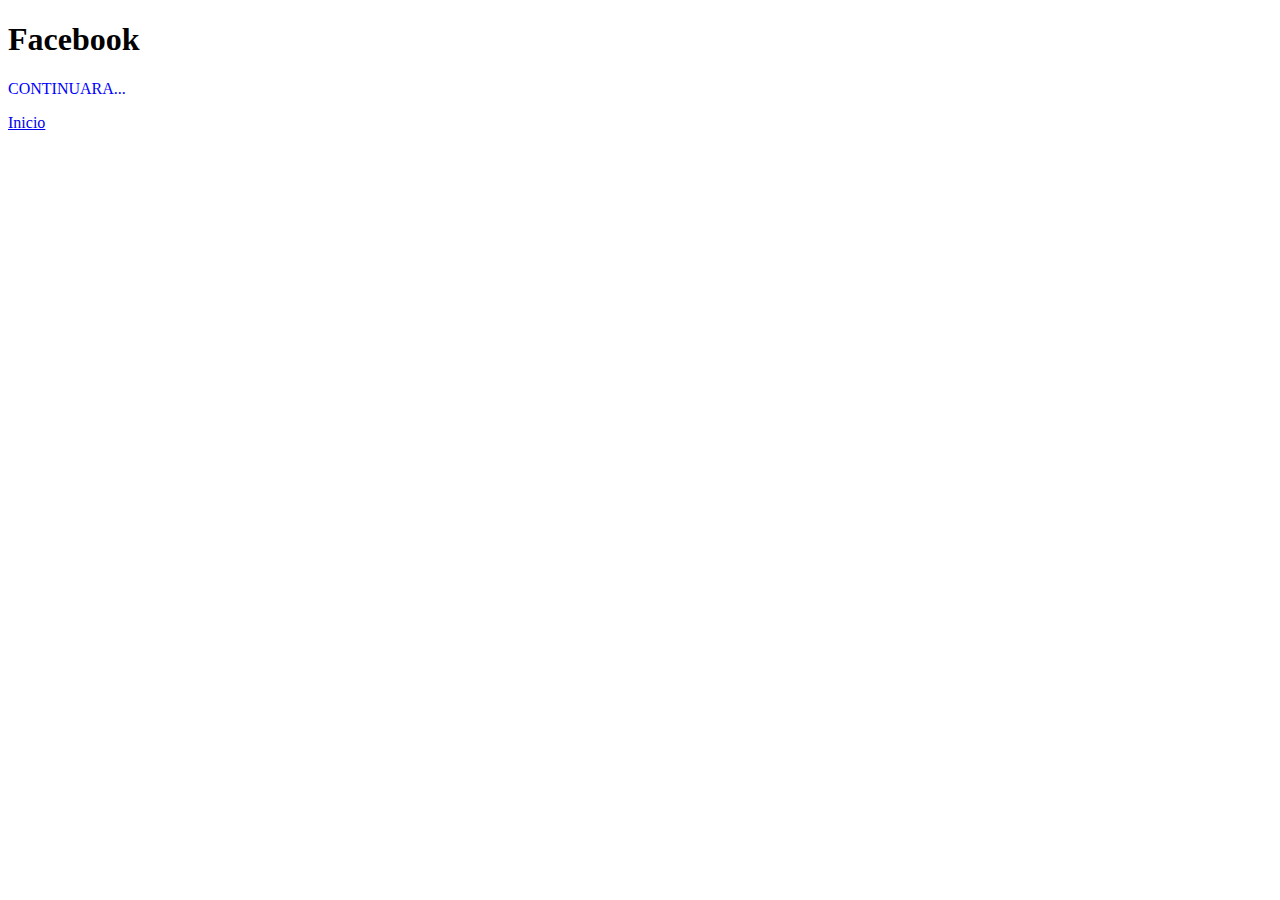
<file: fb.html>
<!DOCTYPE html>
<html lang="en">
<head>
    <meta charset="UTF-8">
    <meta name="viewport" content="width=device-width, initial-scale=1.0">
    <title>Las mejores redes sociales</title>
    <style>
        hi{color: red;}
        p{color: blue;}
    </style>
</head>
<body>
    <h1>Facebook</h1>
    <p>CONTINUARA...</p>
    <A href="index.html">Inicio</A>
</body>
</html>
</file>
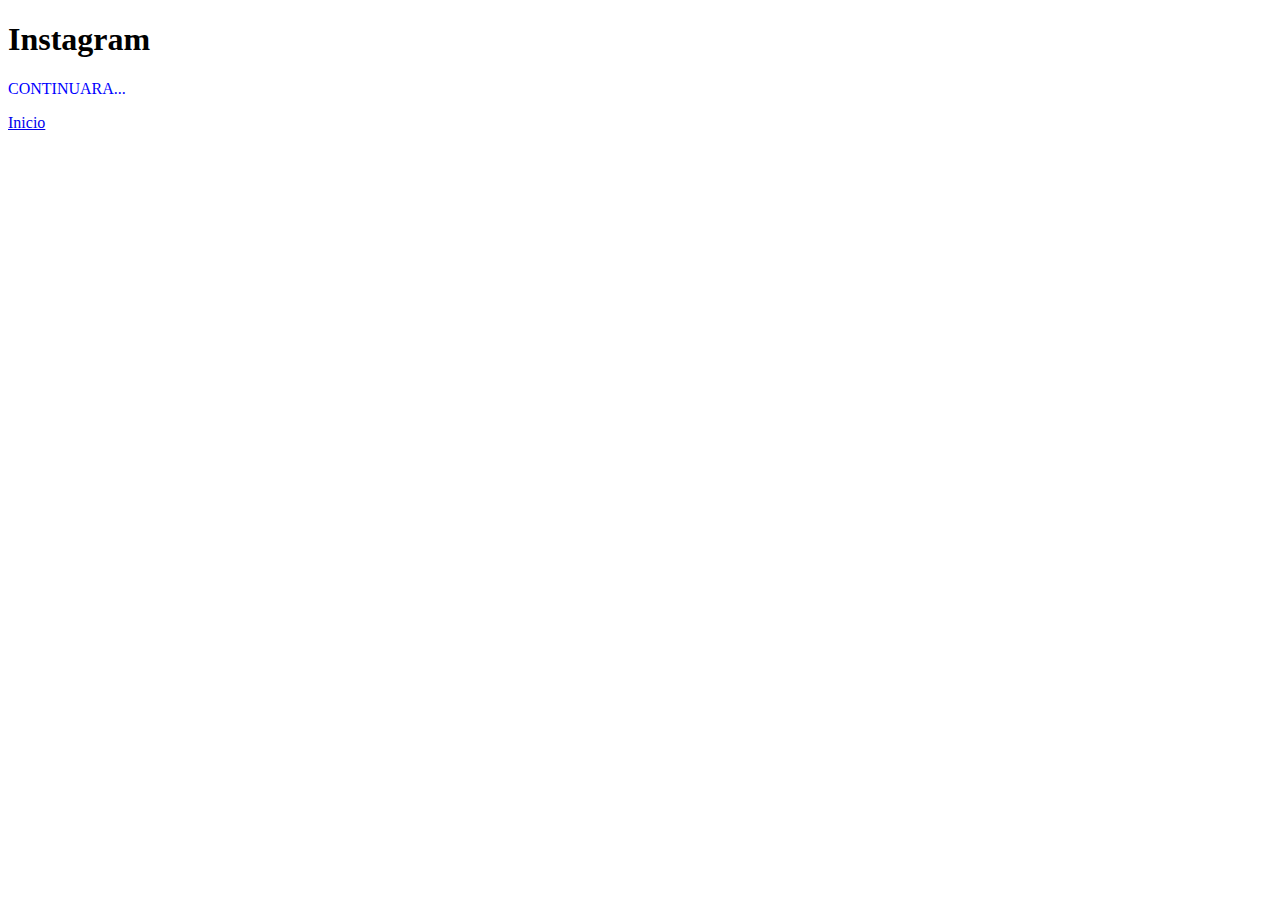
<file: inst.html>
<!DOCTYPE html>
<html lang="en">
<head>
    <meta charset="UTF-8">
    <meta name="viewport" content="width=device-width, initial-scale=1.0">
    <title>Las mejores redes sociales</title>
    <style>
        hi{color: red;}
        p{color: blue;}
    </style>
</head>
<body>
    <h1>Instagram</h1>
    <p>CONTINUARA...</p>
    <A href="index.html">Inicio</A>
</body>
</html>
</file>
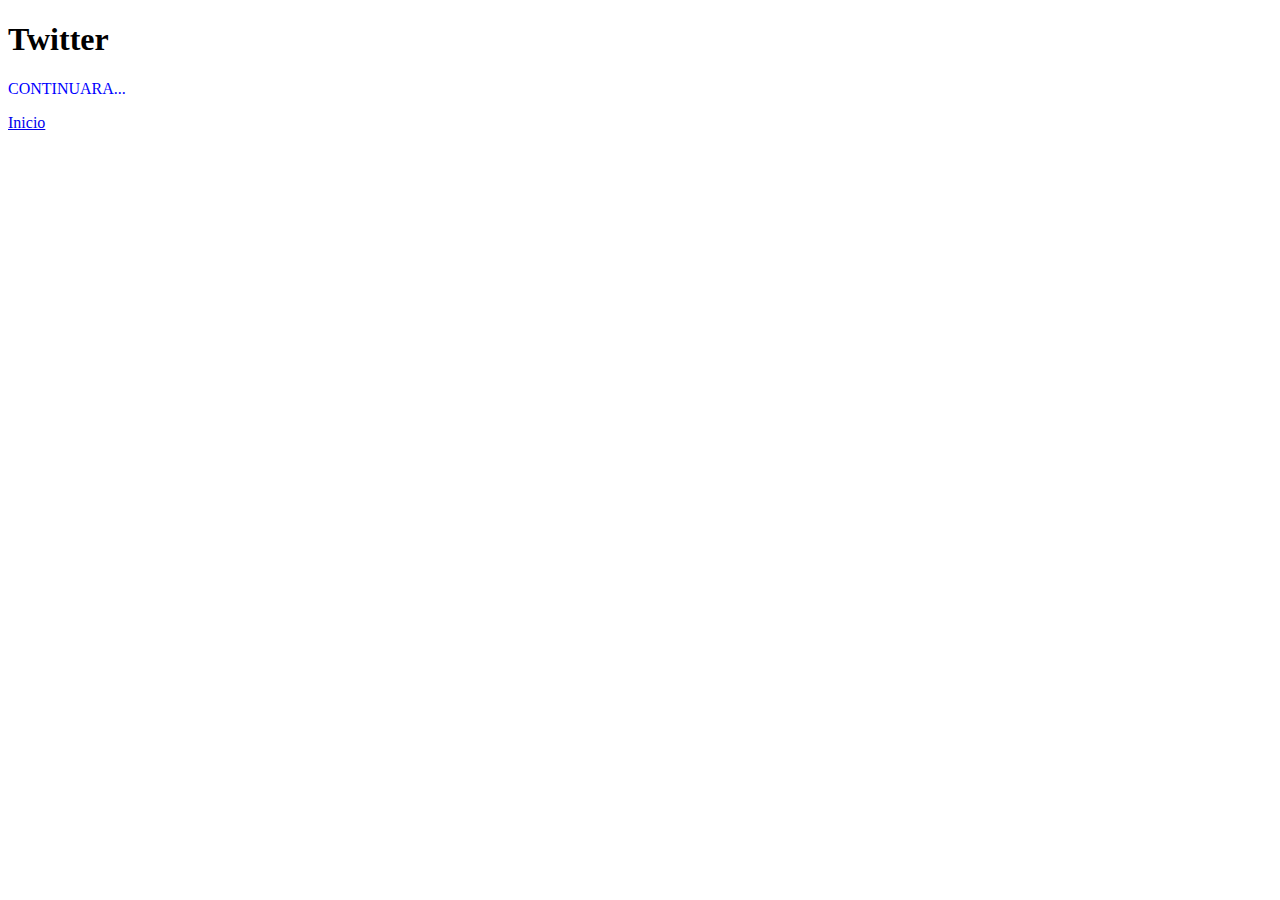
<file: tw.html>
<!DOCTYPE html>
<html lang="en">
<head>
    <meta charset="UTF-8">
    <meta name="viewport" content="width=device-width, initial-scale=1.0">
    <title>Las mejores redes sociales</title>
    <style>
        hi{color: red;}
        p{color: blue;}
    </style>
</head>
<body>
    <h1>Twitter</h1>
    <p>CONTINUARA...</p>
    <A href="index.html">Inicio</A>
</body>
</html>
</file>
